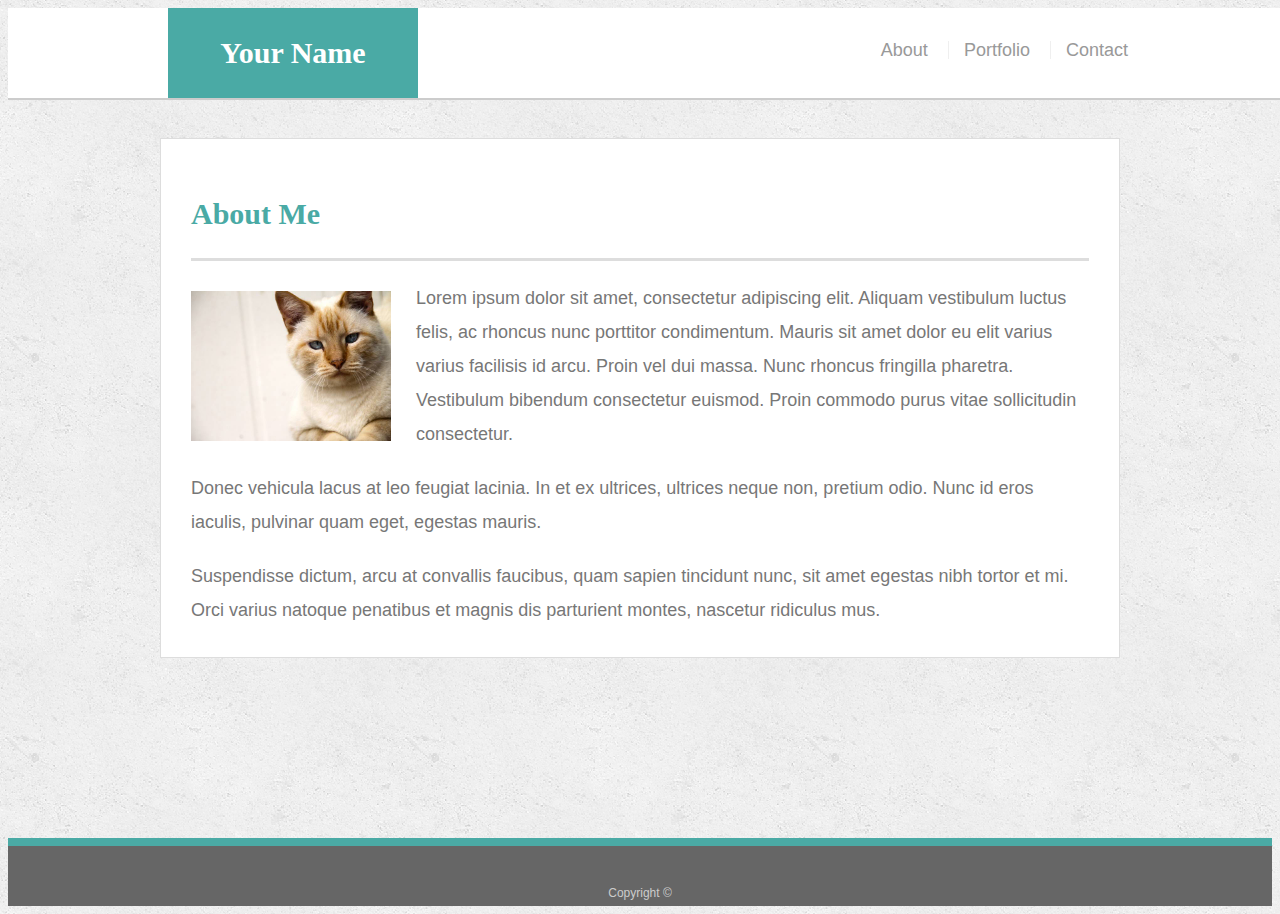
<file: index.html>
<!doctype html>
<html lang="en-us">

<head>
  <meta charset="UTF-8">
  <title>About | Your Name</title>
  <link rel="stylesheet" type="text/css" href="assets/css/style.css">
  <meta name="viewport" cotent="width=device-width, initial-scale=1">
</head>

<body>

  <header id="masthead">
    <div class="container">
      <a href="index.html" id="logo">Your Name</a>
      <nav>
        <a href="index.html">About</a>
        <a href="portfolio.html">Portfolio</a>
        <a href="contact.html">Contact</a>
      </nav>
    </div>
  </header>

  <div id="main-container" class="container">
    <section class="main-section">
      <h1>About Me</h1>

      <img src="assets/images/cat.jpg" class="auth-image" alt="Your Name">

      <p>Lorem ipsum dolor sit amet, consectetur adipiscing elit. Aliquam vestibulum luctus felis, ac rhoncus nunc porttitor condimentum. Mauris sit amet dolor eu elit varius varius facilisis id arcu. Proin vel dui massa. Nunc rhoncus fringilla pharetra. Vestibulum bibendum consectetur euismod. Proin commodo purus vitae sollicitudin consectetur.</p>

      <p>Donec vehicula lacus at leo feugiat lacinia. In et ex ultrices, ultrices neque non, pretium odio. Nunc id eros iaculis, pulvinar quam eget, egestas mauris.</p>

      <p>Suspendisse dictum, arcu at convallis faucibus, quam sapien tincidunt nunc, sit amet egestas nibh tortor et mi. Orci varius natoque penatibus et magnis dis parturient montes, nascetur ridiculus mus.</p>

    </section>

  </div>

  <footer>
    <div class="container">
      Copyright &copy; 
    </div>
  </footer>
</body>

</html>
</file>
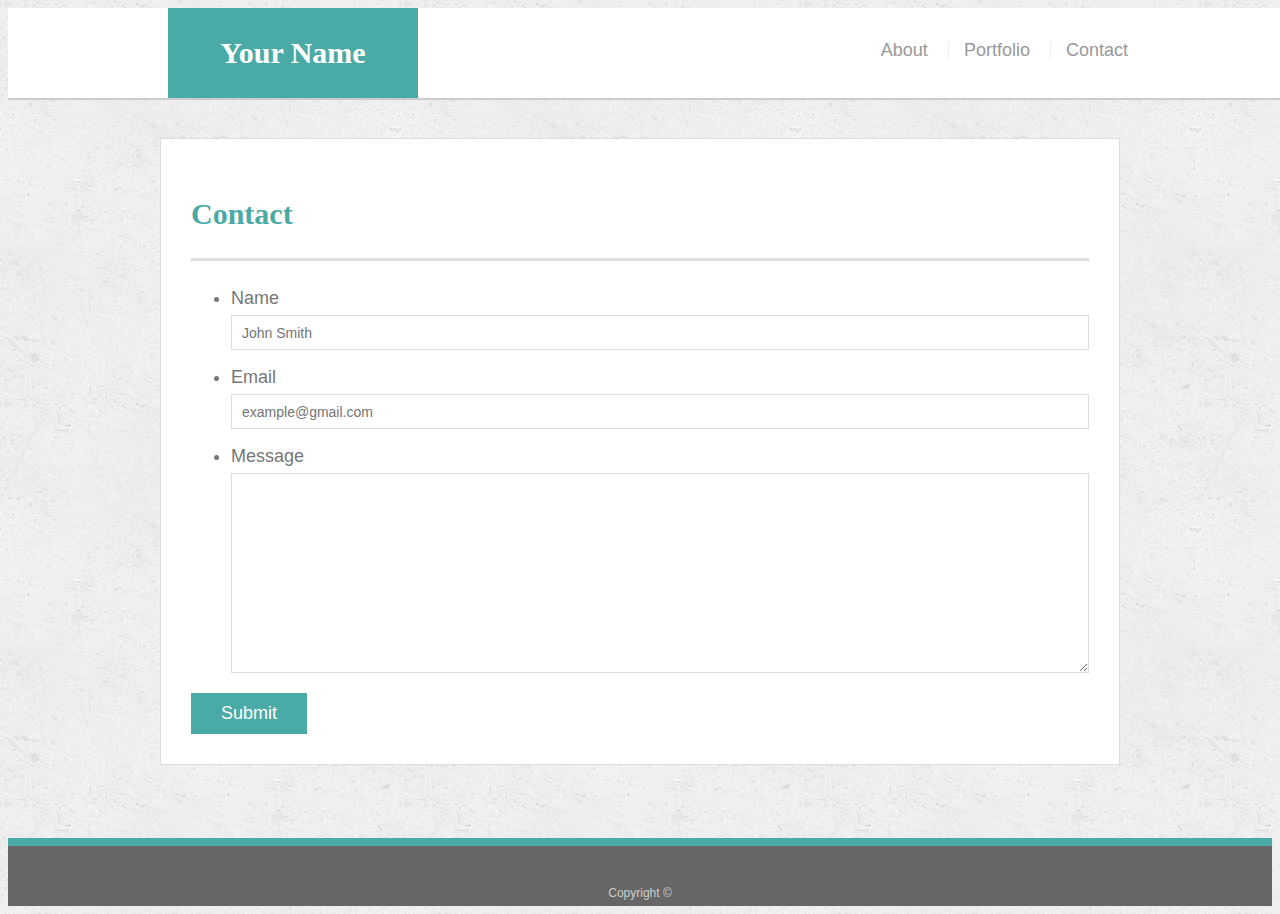
<file: contact.html>
<!doctype html>
<html lang="en-us">

<head>
  <meta charset="UTF-8">
  <title>Contact | Your Name</title>
  <link rel="stylesheet" type="text/css" href="assets/css/style.css">
  <meta name="viewport" cotent="width=device-width, initial-scale=1">
</head>

<body>

  <header id="masthead">
    <div class="container">
      <a href="index.html" id="logo">Your Name</a>
      <nav>
        <a href="index.html">About</a>
        <a href="portfolio.html">Portfolio</a>
        <a href="contact.html">Contact</a>
      </nav>
    </div>
  </header>

  <div id="main-container" class="container">
    <section class="main-section">
      <h1>Contact</h1>

      <form id="contact-form">
        <ul>
          <li>
            <label for="name">Name</label>
            <input type="text" id="name" name="name" placeholder="John Smith" required="required">
          </li>
          <li>
            <label for="email">Email</label>
            <input type="email" id="email" name="email" placeholder="example@gmail.com" required="required">
          </li>
          <li>
            <label for="message">Message</label>
            <textarea id="message" name="message" required="required"></textarea>
          </li>
        </ul>
        <input type="submit">
      </form>

    </section>

  </div>

  <footer>
    <div class="container">
      Copyright &copy; 
    </div>
  </footer>
</body>

</html>
</file>
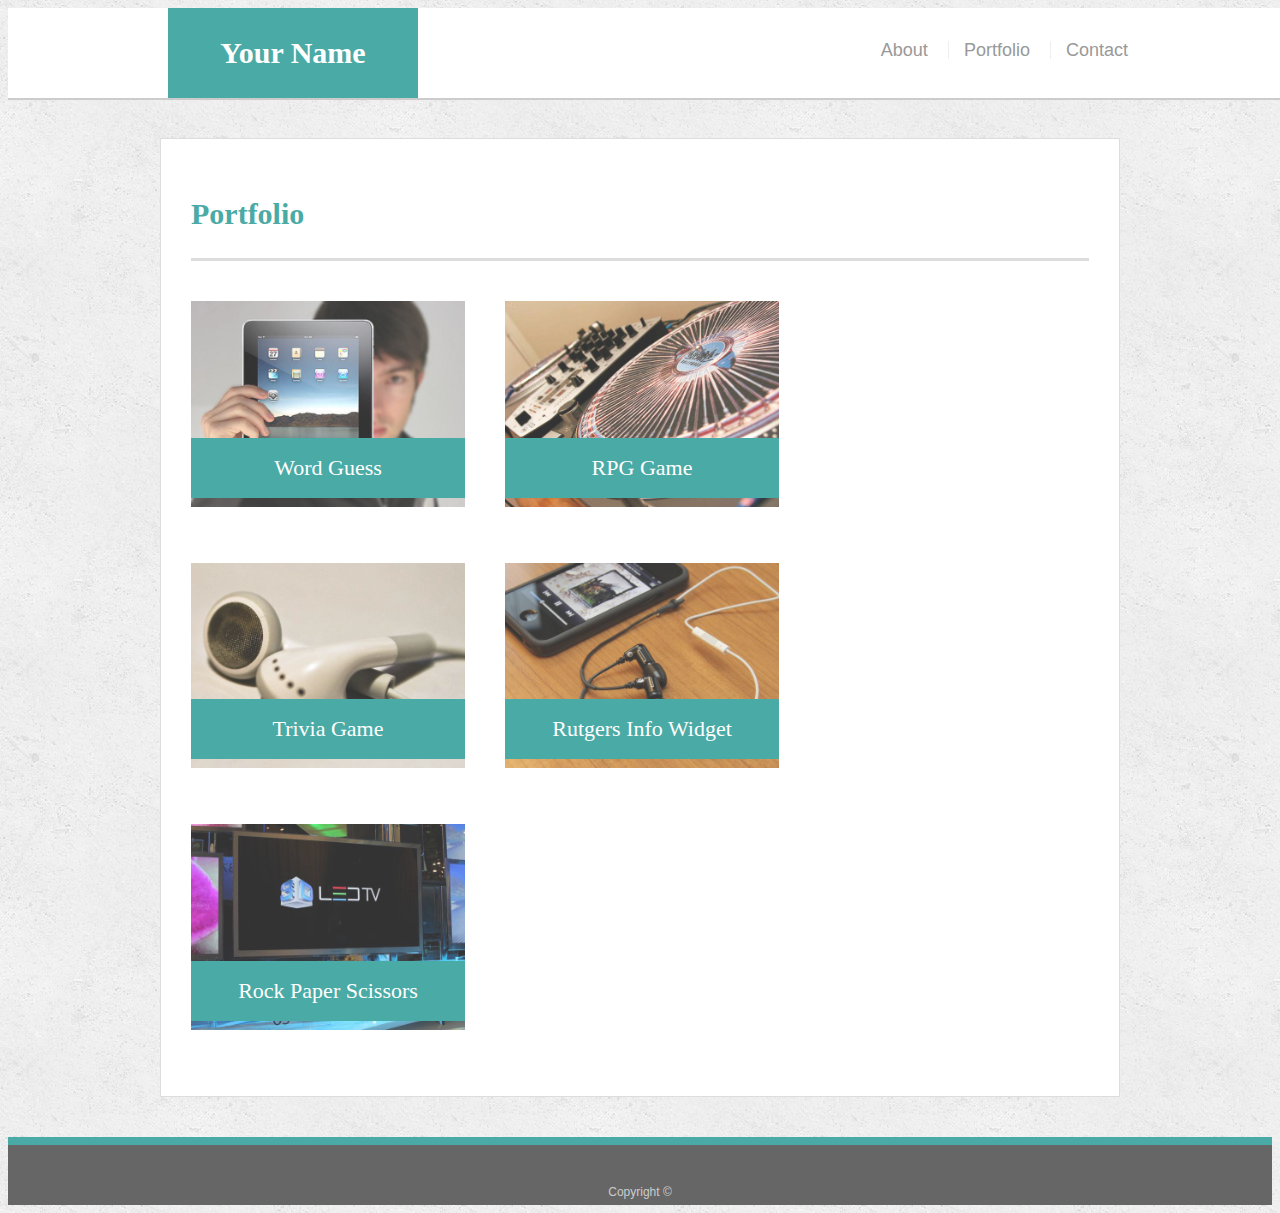
<file: portfolio.html>
<!doctype html>
<html lang="en-us">

<head>
  <meta charset="UTF-8">
  <title>Portfolio | Your Name</title>
  <link rel="stylesheet" type="text/css" href="assets/css/style.css">
  <meta name="viewport" cotent="width=device-width, initial-scale=1">
</head>

<body>

  <header id="masthead">
    <div class="container">
      <a href="index.html" id="logo">Your Name</a>
      <nav>
        <a href="index.html">About</a>
        <a href="portfolio.html">Portfolio</a>
        <a href="contact.html">Contact</a>
      </nav>
    </div>
  </header>

  <div id="main-container" class="container">
    <section class="main-section">
      <h1>Portfolio</h1>

      <div class="work">
        <img src="assets/images/technics-q-c-640-480-1.jpg" alt="Word Guess">

        <h3>Word Guess</h3>
      </div>
      <div class="work">
        <img src="assets/images/technics-q-c-640-480-2.jpg" alt="RPG Game">

        <h3>RPG Game</h3>
      </div>
      <div class="work">
        <img src="assets/images/technics-q-c-640-480-5.jpg" alt="Trivia Game">

        <h3>Trivia Game</h3>
      </div>
      <div class="work">
        <img src="assets/images/technics-q-c-640-480-7.jpg" alt="Rutgers Info Widget">

        <h3>Rutgers Info Widget</h3>
      </div>
      <div class="work">
        <img src="assets/images/technics-q-c-640-480-9.jpg" alt="Rock Paper Scissors">

        <h3>Rock Paper Scissors</h3>
      </div>

    </section>

  </div>

  <footer>
    <div class="container">
      Copyright &copy;
    </div>
  </footer>
</body>

</html>
</file>
<file: assets/css/style.css>
body {
  font-family: Arial, "Helvetica Neue", Helvetica, sans-serif;
  font-size: 18px;
  line-height: 34px;
  color: #777777;
  background: url("../images/concrete_seamless.png");
}

* {
  box-sizing: border-box;
}

/* general */

.container {
  width: 100%;
  max-width: 960px;
  margin: 0 auto;
  clear: both;
}

h1,
h2,
h3,
p {
  margin-bottom: 20px;
}

p:last-child {
  margin-bottom: 0;
}

h1,
h2,
h3 {
  font-family: Georgia, Times, "Times New Roman", serif;
  font-weight: 700;
  color: #4aaaa5;
}

h1 {
  padding-bottom: 20px;
  font-size: 30px;
  line-height: 49px;
  border-bottom: 3px solid #dddddd;
}

h2,
h3 {
  font-size: 22px;
}

/* header */

#masthead {
  position: fixed;
  z-index: 99;
  width: 100%;
  margin: 0 0 30px;
  overflow: auto;
  color: #ffffff;
  background: #ffffff;
  border-bottom: 2px solid #cccccc;
}

#logo {
  float: left;
  width: 250px;
  height: 90px;
  font-family: Georgia, Times, "Times New Roman", serif;
  font-size: 30px;
  font-weight: 700;
  line-height: 90px;
  color: #ffffff;
  text-align: center;
  text-decoration: none;
  background: #4aaaa5;
}

nav {
  float: right;
  margin-top: 25px;
}

nav a {
  display: inline-block;
  padding-left: 15px;
  margin-left: 15px;
  line-height: 18px;
  color: #999;
  text-decoration: none;
  border-left: 1px solid #efefef;
}

nav a:first-child {
  border-left: 0 none;
}

/* footer */

footer {
  padding: 30px 0;
  clear: both;
  font-size: 12px;
  color: #ffffff;
  color: #cccccc;
  text-align: center;
  background: #666666;
  border-top: 8px solid #4aaaa5;
  height: 50px;
}

h3, h2 {
  padding-bottom: 20px;
  margin-bottom: 15px;
  line-height: 22px;
  border-bottom: 2px solid #eeeeee;
}

/* main */

#main-container {
  padding-top: 130px;
  min-height: calc(100vh - 70px);
}

.main-section {
  float: left;
  width: 100%;
  max-width: 960px;
  padding: 30px;
  margin: 0 0 40px;
  background: #ffffff;
  border: 1px solid #dddddd;
}

/* portfolio page */

.work {
  position: relative;
  float: left;
  width: 274px;
  margin: 20px 0 25px;
  overflow: auto;
}

.work:nth-child(even) {
  margin-right: 40px;
}

.work img {
  width: 100%;
  border: 0 none;
  opacity: 0.8;
}

.work h3 {
  position: absolute;
  bottom: 20px;
  width: 100%;
  padding: 15px;
  margin-bottom: 0;
  font-weight: 300;
  line-height: 30px;
  color: #ffffff;
  text-align: center;
  background: #4aaaa5;
  border-bottom: 0;
}

.auth-image {
  float: left;
  width: 200px;
  height: auto;
  margin-top: 10px;
  margin-right: 25px;
}

/* contact page */

#contact-form ul {
  margin-bottom: 20px;
}

#contact-form li {
  margin-bottom: 10px;
}

label,
input[type=text],
input[type=email],
textarea {
  display: block;
  width: 100%;
}

input[type=text],
input[type=email],
textarea {
  height: 35px;
  padding: 0 10px;
  font-size: 14px;
  border: 1px solid #dddddd;
}

textarea {
  height: 200px;
}

input[type=submit] {
  padding: 10px 30px;
  font-size: 18px;
  color: #ffffff;
  cursor: pointer;
  background: #4aaaa5;
  border: 0 none;
}
@media screen and (min-width: 980px) and (max-width:1200px) {
.main-section{
    width: 100%;
    height: 50%;
    }

}
@media screen and (max-width: 768px) and (min-width:641px) {
.main-section{
    width: 100%

    }
}
@media screen and (min-width: 350px)and (max-width: 640px) {
.main-section, .nav{
 width: 640px;
 height: 100%;
flex-direction: column;
/* did not really understand this at all */
}

}
</file>
